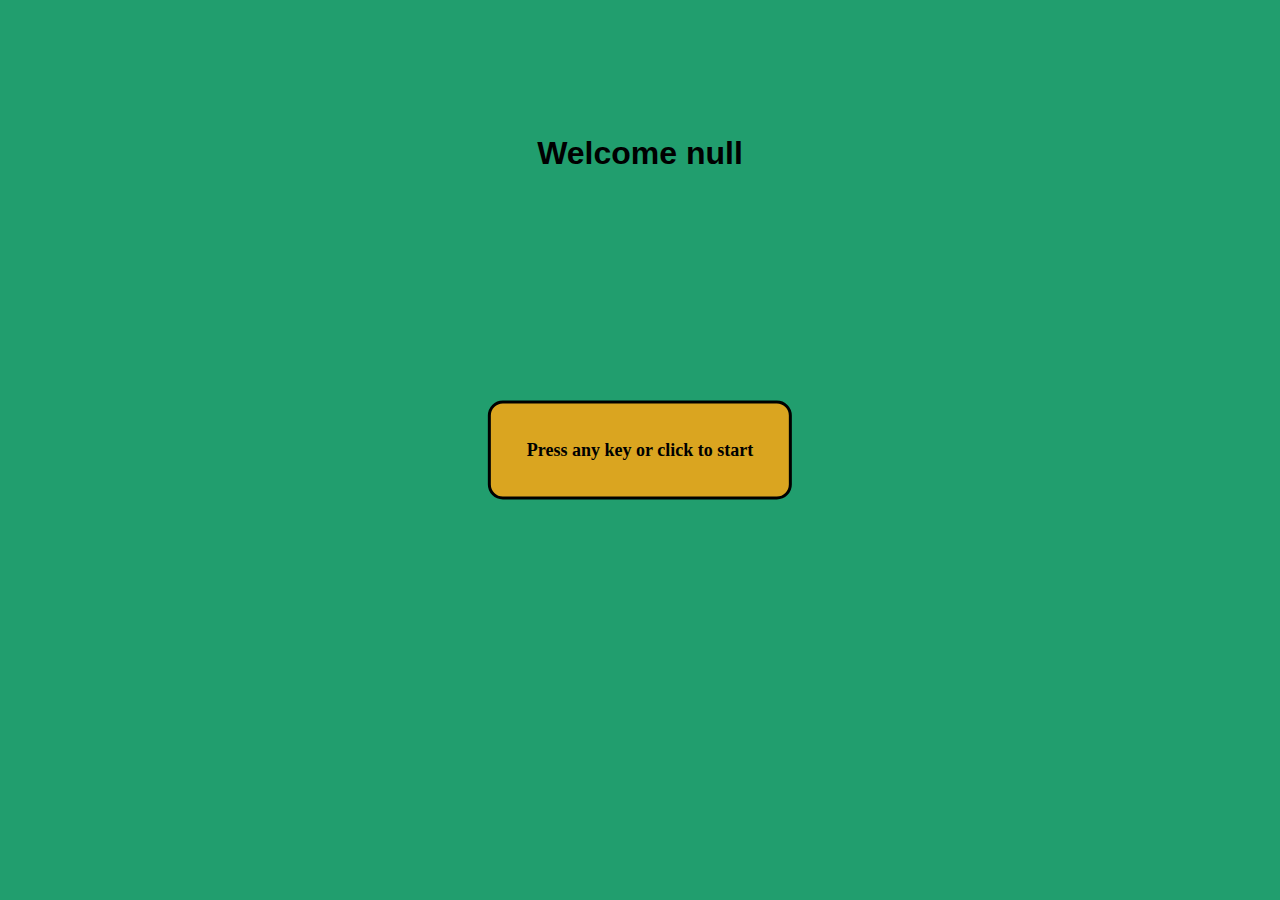
<file: test/index.html>
<!DOCTYPE html>
<html lang="en">
<head>
    <meta charset="UTF-8">
    <meta http-equiv="X-UA-Compatible" content="IE=edge">
    <meta name="viewport" content="width=device-width, initial-scale=1.0">
    <link rel="stylesheet" href="./style.css">
    <script src="https://ajax.googleapis.com/ajax/libs/jquery/3.6.0/jquery.min.js"></script>
    <title>Game</title>
</head>
<body>
    <h1>Welcome</h1>
    <h2>Level = 0</h2>
    <button id="yes">Press any key or click to start</button>
    <section>
        <div id="red" class="box red">

        </div>
        <div id="blue" class="box blue">

        </div>
        <div id="green" class="box green">

        </div>
        <div id="pink" class="box pink">

        </div>
    </section>


    <script src="./index.js"></script>
</body>
</html>
</file>
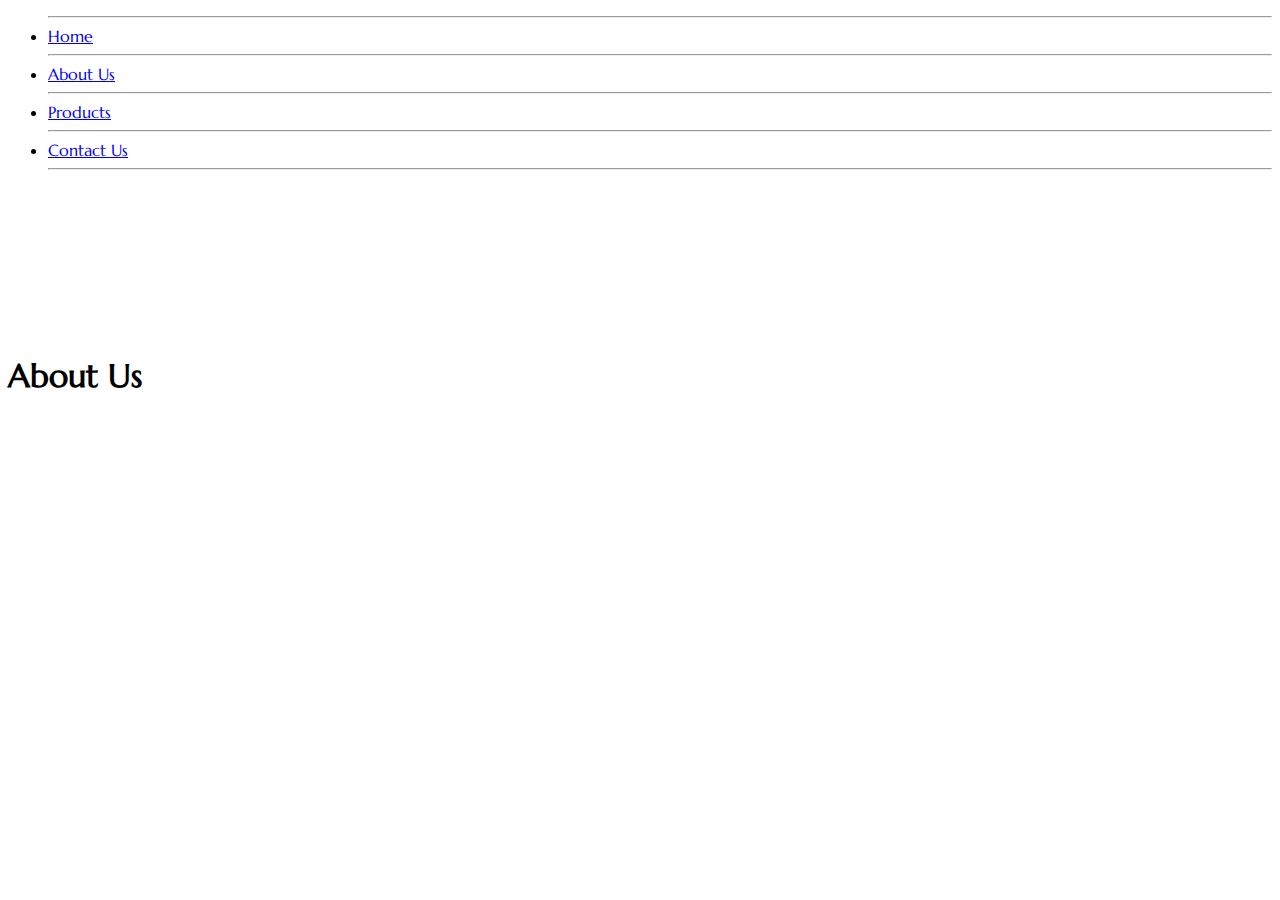
<file: about Us.htm>
<!DOCTYPE html>
<html lang="en">
<head>
    <meta charset="UTF-8">
    <meta http-equiv="X-UA-Compatible" content="IE=edge">
    <meta name="viewport" content="width=device-width, initial-scale=1.0">
    <link rel="stylesheet" href="./stylesheet.css">
    <link rel="stylesheet" href="./index.htm">
    <title>About Swapan Enterprize</title>
</head>
<body>
    <div class="niv">
        <ul style="text-align: left;">
            <hr><li><a href="./index.htm">Home</a></li><hr>
            <li><a href="/about Us.htm">About Us</a></li><hr>
            <li><a href="./products.htm">Products </a></li><hr>
            <li><a href="./index.htm#contact">Contact Us</a></li><hr>
            
        </ul>
    </div>
    <br>
    <h1 style="margin-top: 150px;">About Us</h1>
    
</body>
</file>
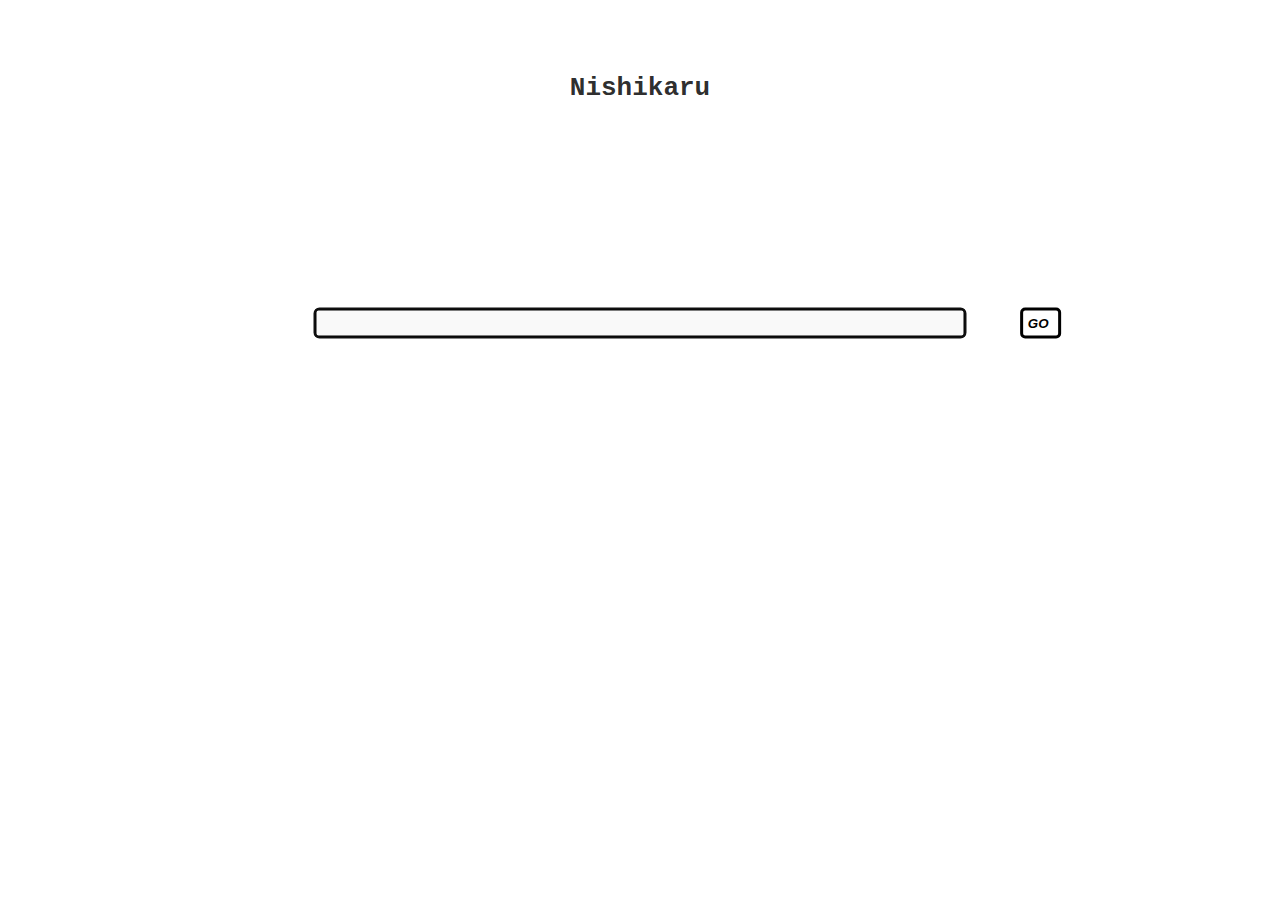
<file: nishikaru.html>
<!DOCTYPE html>
<html lang="en">
<head>
    <meta charset="UTF-8">
    <meta http-equiv="X-UA-Compatible" content="IE=edge">
    <meta name="viewport" content="width=device-width, initial-scale=1.0">
    <style>
        body{
            position: relative;
            overflow: hidden;
            background-attachment: fixed;
            background-image: url(https://picsum.photos/1920/1080/?blur=1) ;
            background-size:cover;
            background-position-x: center;
            background-position-y: center;
        }
        @media (max-width:768px) {
            body{
            background-image: url(https://picsum.photos/740/360/?blur=1) ;
            }
        }
        .s{
            position: absolute;
            transform: translate(-50% ,-50%);
            top: 35%;
            left: 50%;
            border-radius: 5px;
            border:3px black solid;
            padding-top: 5px;
            padding-bottom: 5px;
            padding-left: 5px;
            padding-right: 10px;
            width: 50%;
            max-width: 720px;
            background-color: rgba(245, 245, 245, 0.637);
        }
        .main{
            min-height: 100vh;
        }
        .btn{
            position: absolute;
            transform: translate(-50% ,-50%);
            top: 35%;
            right: 15%;
            padding-top: 5px;
            padding-bottom: 5px;
            padding-left: 5px;
            border-radius: 5px;
            border:3px black solid;
            padding-right: 10px;
            background-color: rgb(255, 255, 255);
            color: rgb(0, 0, 0);
            font-weight: 600;
            font-style: italic;
        }
        .btn:hover{
            background-color: rgb(0, 0, 0);
            color: rgb(255, 255, 255);
            cursor: pointer;
        }
        .name{
            position: absolute;
            transform: translate(-50%,-50%);
            top: 7%;
            left: 50%;
            font-family:monospace ;
            color: rgba(0, 0, 0, 0.836);
        }
    </style>
    <title>Nishikaru</title>
</head>
<body>
    <div class="main">
        <h1 class="name">Nishikaru</h1>
        <form action="https://www.google.com/search" method="get">
            <input class="s" type="text" name="q" autofocus>
            <input class="btn"type="submit" value="GO">
        </form>
    </div>
</body>
</html>
</file>
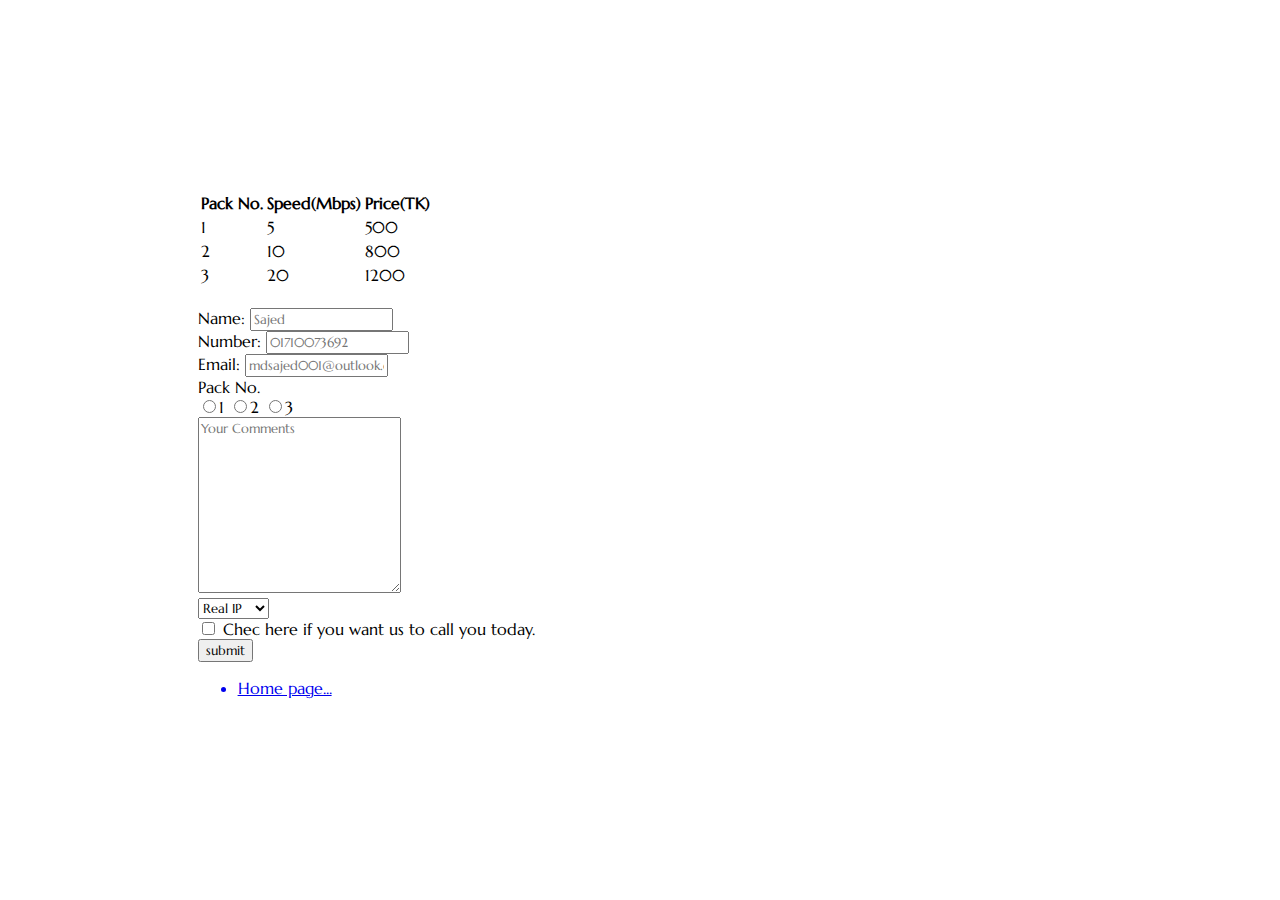
<file: packs.htm>
<!DOCTYPE html>
<html lang="en">
<head>
    <meta charset="UTF-8">
    <meta http-equiv="X-UA-Compatible" content="IE=edge">
    <meta name="viewport" content="width=device-width, initial-scale=1.0">
    <title>Internet Packs</title>
    <link rel="stylesheet" href="./stylesheet.css">
</head>
<body class="bg">
    <div id="card" class="card">
    <table>
        <th>Pack No.</th>
        <th>Speed(Mbps)</th>
        <th>Price(TK)</th>
        <tr>
            <td>1</td>
            <td>5</td>
            <td>500</td>
        </tr>
        <tr>
            <td>2</td>
            <td>10</td>
            <td>800</td>
        </tr>
        <tr>
            <td>3</td>
            <td>20</td>
            <td>1200</td>
        </tr>
    </table>
    <br>
    <div>
        <form action="">
            <label for="name">Name:</label>
            <input type="text" placeholder="Sajed" id="name"><br>
            <label for="num">Number:</label>
            <input type="number" placeholder="01710073692" id="num"><br>
            <label for="em">Email:</label>
            <input type="email" placeholder="mdsajed001@outlook.com"><br>
            <label for="pac">Pack No.</label><br>
            <input type="radio" name="p" value="1">1
            <input type="radio" name="p" value="2">2
            <input type="radio" name="p" value="3">3 <br>
            <textarea name="" id="" cols="30" rows="10" placeholder="Your Comments"></textarea><br>
            <label for="ip"></label>
            <select name="ip" id="">
                <option value="real ip">Real IP</option>
                <option value="public ip">Public IP</option>
            </select><br>
            <input type="checkbox" value="important" id="chec"> <label for="chec">Chec here if you want us to call you today.</label> <br>
            <button type="submit">submit</button>
        </form>
    </div>
    <ul>
        <a href="./index.htm"><li>Home page...</li></a>
    </ul>
</div>
</body>
</html>
</file>
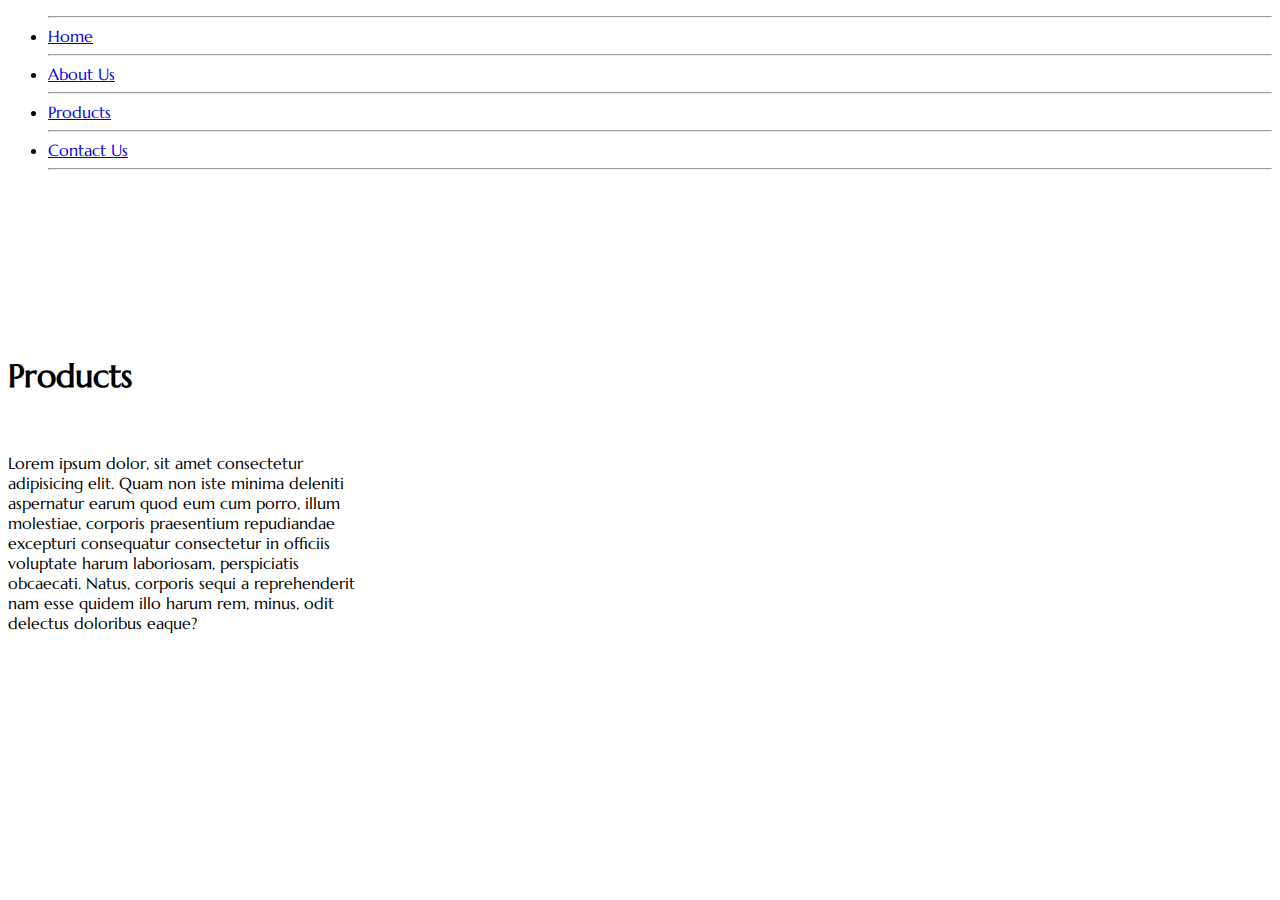
<file: products.htm>
<!DOCTYPE html>
<html lang="en">
<head>
    <meta charset="UTF-8">
    <meta http-equiv="X-UA-Compatible" content="IE=edge">
    <meta name="viewport" content="width=device-width, initial-scale=1.0">
    <link rel="stylesheet" href="./stylesheet.css">
    <title>products</title>
</head>
<body>
    <div class="niv">
        <ul style="text-align: left;">
            <hr><li><a href="./index.htm">Home</a></li><hr>
            <li><a href="/about Us.htm">About Us</a></li><hr>
            <li><a href="./products.htm">Products </a></li><hr>
            <li><a href="./index.htm#contact">Contact Us</a></li><hr>
            
        </ul>
    </div>
    <br>
    <h1 style="margin-top: 150px;">Products</h1>
    <br>
    <section>
        <div style="height: auto; width: 40vh;" class="cont">
            <p>
                Lorem ipsum dolor, sit amet consectetur adipisicing elit. Quam non iste minima deleniti aspernatur earum quod eum cum porro, illum molestiae, corporis praesentium repudiandae excepturi consequatur consectetur in officiis voluptate harum laboriosam, perspiciatis obcaecati. Natus, corporis sequi a reprehenderit nam esse quidem illo harum rem, minus, odit delectus doloribus eaque?
            </p>
        </div>
    </section>
</body>
</file>
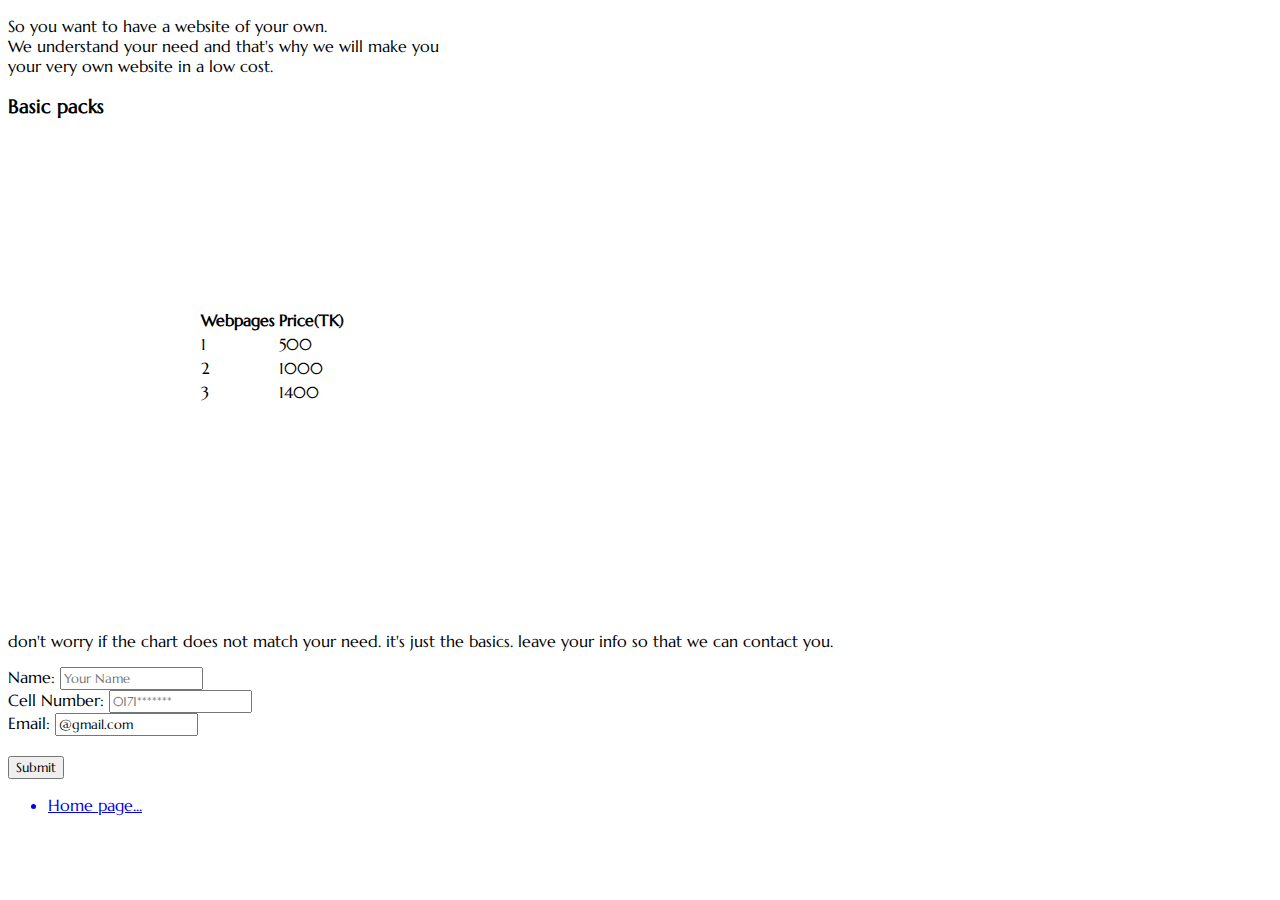
<file: WebDev.htm>
<!DOCTYPE html>
<html lang="en">
<head>
    <meta charset="UTF-8">
    <meta http-equiv="X-UA-Compatible" content="IE=edge">
    <meta name="viewport" content="width=device-width, initial-scale=1.0">
    <title>WebDev</title>
    <link rel="stylesheet" href="./stylesheet.css">
</head>
<body class="bg">
    <div id="card">
    <p>So you want to have a website of your own. <br>We understand  your need and that's why we will make you <br>your very own website in a low cost.</p>
    
    <h3>Basic packs</h3>
    <div class="card">
        <table>
            <th>Webpages</th>
            <th>Price(TK)</th>
            <tr>
                <td>1</td>
                <td>500</td>
            </tr>
            <tr>
                <td>2</td>
                <td>1000</td>

            </tr>
            <tr>
                <td>3</td>
                <td>1400</td>
            </tr>
        </table>
    </div>
    <br>
    <div>
        <p>don't worry if the chart does not match your need. it's just the basics. leave your info so that we can contact you.</p>
        
        <form action="">
            <label for="name">Name:</label>
            <input type="text" placeholder="Your Name" id="name"><br>
            <label for="num">Cell Number:</label>
            <input type="number" id="num" placeholder="0171*******"><br>
            <label for="em">Email:</label>
            <input type="email" id="em" value="@gmail.com"><br>
            <br>
            <button type="submit">Submit</button>
        </form>
    </div>
    <a href="/index.htm">
    <ul>
        <li>Home page...</li>
    </ul>
    </a>
</div>
</body>
</html>
</file>
<file: test/style.css>
*{
    margin: 0;
    padding: 0;
    box-sizing: border-box;
}
body{
    background-color: rgb(33, 158, 110);
}
h1{
    text-align: center;
    font-family: sans-serif;
    font-weight: 600;
    margin-top: 15vh;
}
h2{
    text-align: center;
    font-family: sans-serif;
    font-weight: 600;
    margin-top: 30vh;
}
button{
    position: absolute;
    text-align: center;
    transform: translate(-50%,-50%);
    top: 50%;
    left: 50%;
    background-color: goldenrod;
    padding: 2em;
    font-size: large;
    font-family: serif;
    font-weight: 600;
    border-radius: 15px;
    border:3px solid black;
}
div{
    
    border: 10px solid black;
    border-radius: 15px;
    width: 200px;
    height: 200px;
    background-color: rgb(170, 41, 41);
}
.red{
    position: absolute;
    transform: translate(-50%,-50%);
    top: 35%;
    left: 40%;
    background-color: red;
}.blue{
    position: absolute;
    transform: translate(-50%,-50%);
    top: 35%;
    left: 60%;
    background-color: blue;
}.green{
    position: absolute;
    transform: translate(-50%,-50%);
    top: 65%;
    left: 40%;
    background-color: green;
}.pink{
    position: absolute;
    transform: translate(-50%,-50%);
    top: 65%;
    left: 60%;
    background-color: pink;
}
.newStyle{
    /* background-color: coral; */
    /* background-image: url(https://www.girlsnudepic.com/stockings/1?code=MTY2eDI0eDM0NDgx&th=aHR0cDovL3plbmZpZWxkLnByby9pbWFnZXMvZ2lybHNudWRlcGljLmNvbS8zOC81NTlfZHJ1bmtfd2l0aC5qcGc=); */
    background: url(./016_FTV_FTV.jpg);
    background-size: 200px 200px;
}
.newbg{
    background-color: red ;
}
@media (max-width:768px) {

    div{
        width: 80px;
        height: 100px;
    }
    .newStyle{
        background-size: 80px 100px;
    }
}
</file>
<file: stylesheet.css>
@import url('https://fonts.googleapis.com/css2?family=Cinzel:wght@500&display=swap');
@import url('https://fonts.googleapis.com/css2?family=Marcellus&display=swap');


:root{
    --main-color: orange;
    --secend-color:rgb(255, 204, 110);
    --transTime: 2s ease linear ;
    --main-text: 'Cinzel', serif;
    --secend-text: 'Marcellus', serif;
}

html{
    scroll-behavior: smooth;
}



/* width */
::-webkit-scrollbar {
    width: 10px;
  }
  
  /* Track */
  ::-webkit-scrollbar-track {
    background: transparent;
  }
  
  /* Handle */
  ::-webkit-scrollbar-thumb {
    background: var(--main-color);
    border-radius: 2px;
  }
  
  /* Handle on hover */
  ::-webkit-scrollbar-thumb:hover {
    background: #555;
  }


*{
    font-family: var(--secend-text);
    cursor: url(/img/images/bee.png),auto;
}
.cnavbar{
    background-color: var(--main-color);
}
nav .nav-item{
    padding-left: 1em;
    padding-right: 1em;
}
.home{
    min-height: 100vh ;
    background-color: var(--secend-color);
    overflow: hidden;
}
.navbar-brand{
    transition: var(--transTime) ;
    font-family: var(--main-text);
}
.navbar-brand:hover {
    text-shadow: 2px 2px 2px #CE5937;
}
.ctm{
    margin-top: 20vh;
}
.gamePcImg{
    width: 100%;
    animation: gamepc 3s linear infinite;
    position: relative;
}
.ctmHome{
    animation: hometext 10s linear infinite ;
    text-align: center;
}
.ctmHome h2{
    font-family: var(--main-text);
}
@keyframes hometext {
    0%{
        
    }
    45%{
        color: #000;
    }
    50%{
        color: rgb(53, 158, 219);
    }
    55%{
        color: #000;
    }
    100%{

    }
}
@keyframes gamepc {
    0%{
        top: 0em;
    }
    50%{
        top: -1em;
    }
    100%{
        top: 0em;
    }
}
@media (min-width: 768px ) {
    .ctmHome{
    margin-top: 20vh;
    text-align: left;
    }
}
/* partsec>>>>>>>>>>>>>>>>>>>>>>>>>>>>>>>>>>>>>>>>>>>>>>>>>>>>>>>>>> */

.partsec{
    min-height: 100vh;
    background-color: floralwhite;
}
.middeldiv{
    padding-top: 3em;
}
.tab-pane{
    max-height: 80vh;
    overflow-x: hidden;
    overflow-y: auto;
}
.card{
    margin: 10%;
}
@media (min-width:768px) {
    .card{
        margin: 15%;
    }
}
/* contact>>>>>>>>>>>>>>>>>>>>>>>>>>>>>>>>>>>>>>>>>>>>>>>>>>>>>>>>>> */

.contact{
    background-color: rgb(32, 32, 32);
    min-height: 30vh;
    color: floralwhite;
    text-align: center;
}
.contact li{
    list-style: none;
    text-align: left;
}
.contact h4{
    font-family: var(--main-text);
}
.GetApp h4{
    text-align: justify;
}
@media (min-width:768px) {
    .contact{
        text-align: left;
    }
}
</file>
